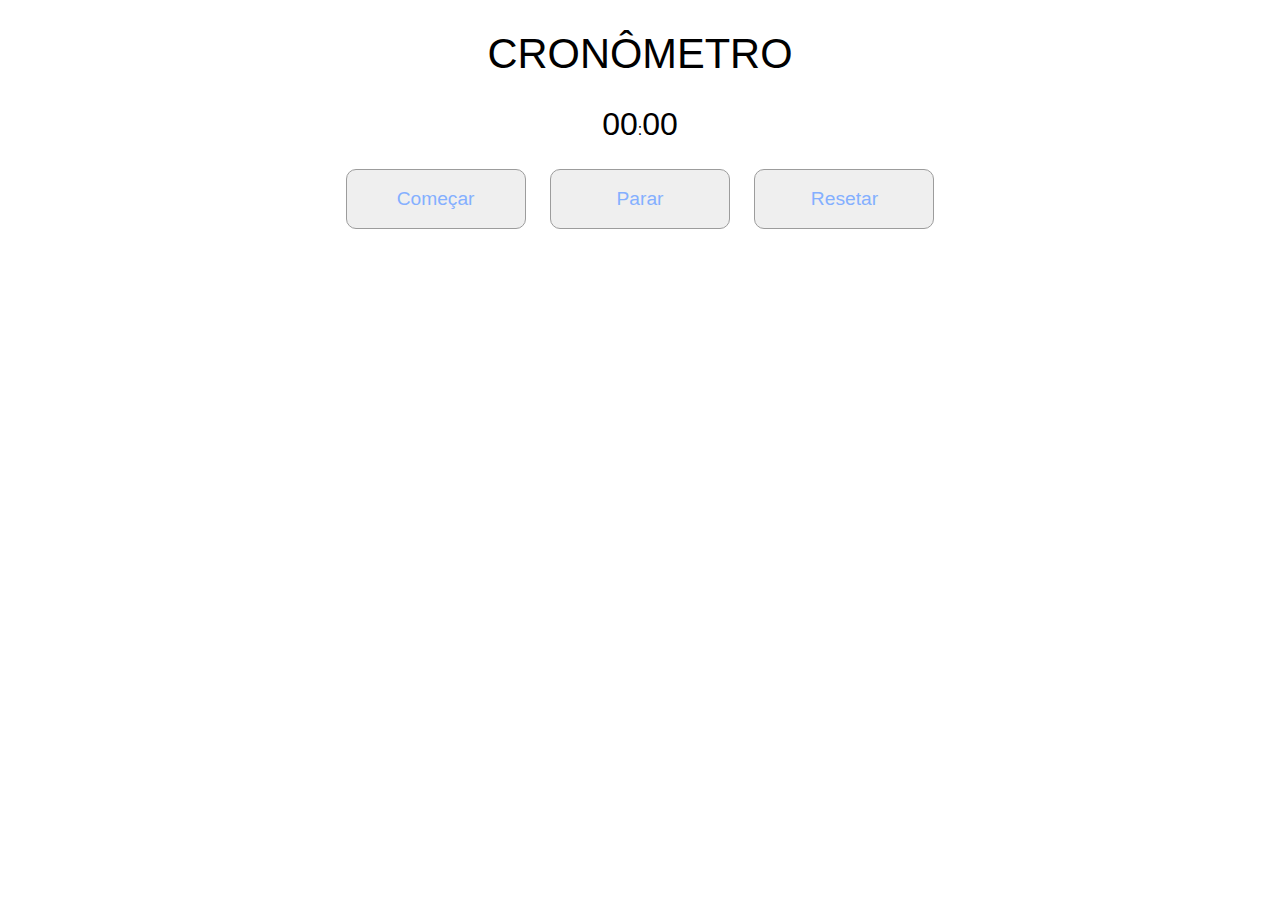
<file: index.html>
<!DOCTYPE html>
<html lang="PT-br">
<head>
    <meta charset="UTF-8">
    <meta http-equiv="X-UA-Compatible" content="IE=edge">
    <meta name="viewport" content="width=device-width, initial-scale=1.0">
    <title>Cronômetro</title>
    <link rel="stylesheet" type="text/css" href="estilo.css">
    <script type="text/javascript" src="cronometro.js"></script>
</head>
<body>
    <div class="wrapper">
        <h1>Cronômetro</h1>
        <p><span id="segundos">00</span>:<span id="dezenas">00</span></p>
        <button id="comecar">Começar</button>
        <button id="parar">Parar</button>
        <button id="resetar">Resetar</button>
    </div>
    
</body>
</html>
</file>
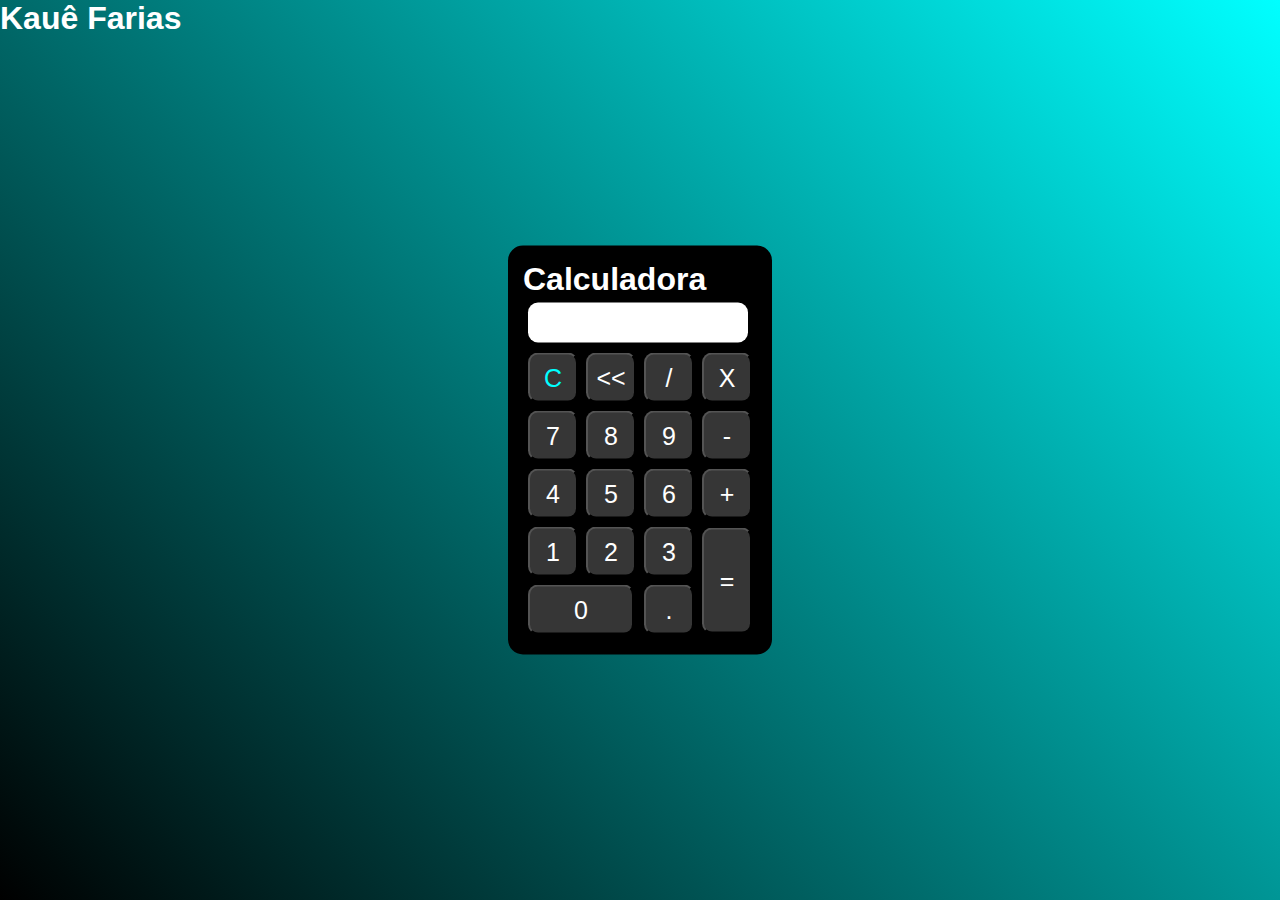
<file: calculadora/index.html>
<!DOCTYPE html>
<html lang="pt-br">
<head>
    <meta charset="UTF-8">
    <meta http-equiv="X-UA-Compatible" content="IE=edge">
    <meta name="viewport" content="width=device-width, initial-scale=1.0">
    <title>Calculadora</title>
    <link rel="stylesheet" type="text/css" href="estilo.css">
    <script type="text/javascript" src="calculadora.js"></script>
</head>
<body>
    <div class="fundo">
        <h1>Kauê Farias</h1>
        <div class="calculadora">
        <h1>Calculadora</h1>
        <p id="resultado"></p>
        <table>
           <tr>
               <td><button id="Cz" onclick="limpar()">C</button></td>
               <td><button onclick="apagar()"><<</button></td>
               <td><button onclick="inserir ('/')">/</button></td>
               <td><button onclick="inserir ('*')">X</button></td>
           </tr> 
           <tr>
            <td><button onclick="inserir ('7')">7</button></td>
            <td><button onclick="inserir ('8')">8</button></td>
            <td><button onclick="inserir ('9')">9</button></td>
            <td><button onclick="inserir ('-')">-</button></td>
        </tr> 
        <tr>
            <td><button onclick="inserir ('4')">4</button></td>
            <td><button onclick="inserir ('5')">5</button></td>
            <td><button onclick="inserir ('6')">6</button></td>
            <td><button onclick="inserir ('+')">+</button></td>
        </tr> 
        <tr>
            <td><button onclick="inserir ('1')">1</button></td>
            <td><button onclick="inserir ('2')">2</button></td>
            <td><button onclick="inserir ('3')">3</button></td>
            <td rowspan="2"><button id="igual" onclick="calcular()">=</button></td>
        </tr> 
        <tr>
            <td colspan="2"><button id="zero" onclick="inserir ('0')">0</button></td>
            <td><button onclick="inserir ('.')">.</button></td>
        </tr>
        </table>
        </div>
    </div>
</body>
</html>
</file>
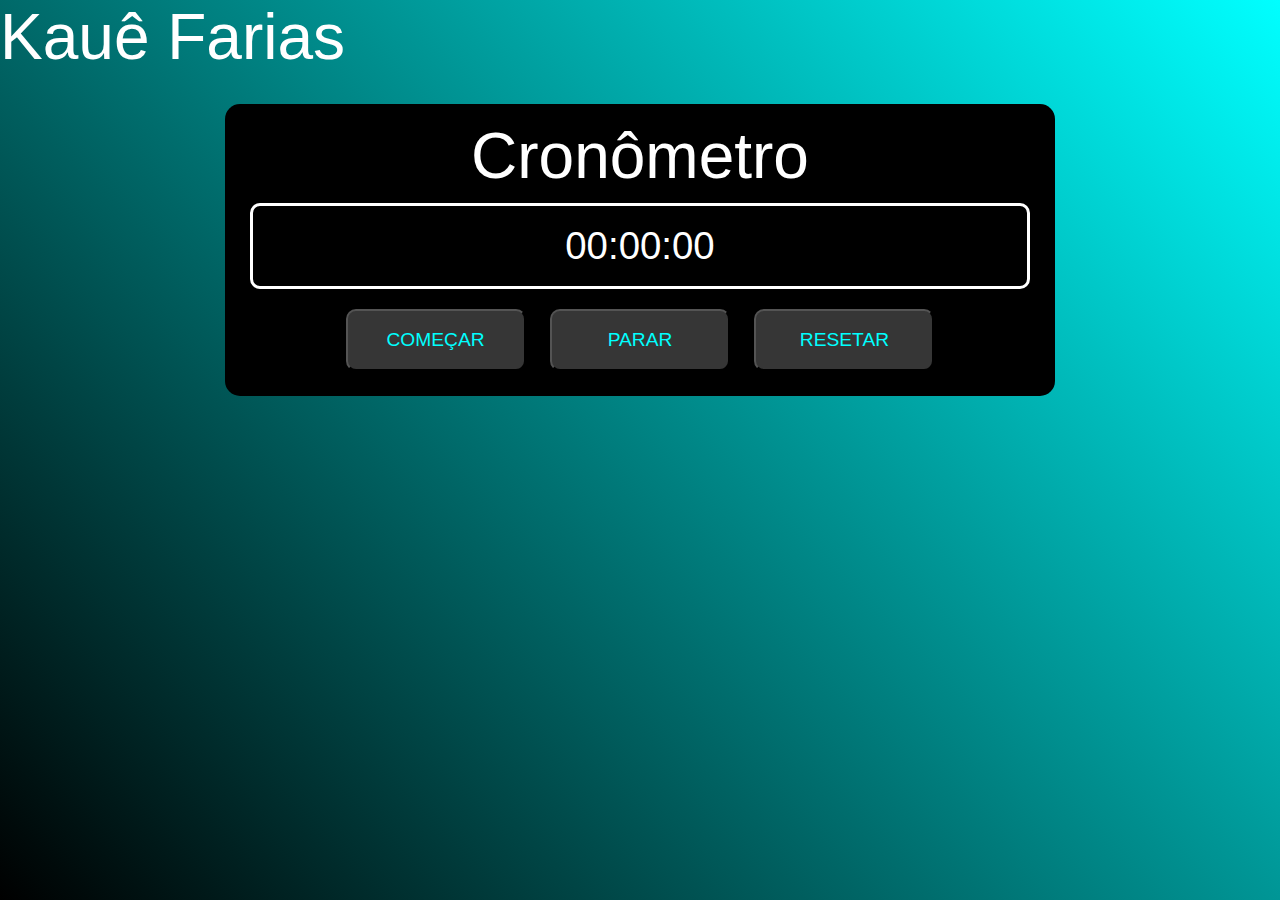
<file: cronometro/index.html>
<!DOCTYPE html>
<html lang="PT-br">
<head>
    <meta charset="UTF-8">
    <meta http-equiv="X-UA-Compatible" content="IE=edge">
    <meta name="viewport" content="width=device-width, initial-scale=1.0">
    <title>Cronômetro</title>
    <link rel="stylesheet" type="text/css" href="estilo.css">
    <script type="text/javascript" src="cronometro.js"></script>
</head>
<body>
    <h1>Kauê Farias</h1>
    <div class="wrapper">
        <h1>Cronômetro</h1>
        <fieldset>
        <p><span id="minutos">00</span>:<span id="segundos">00</span>:<span id="dezenas">00</span></p>
        </fieldset>
        <button id="comecar">COMEÇAR</button>
        <button id="parar">PARAR</button>
        <button id="resetar">RESETAR</button>
    </div>
     
    
</body>
</html>
</file>
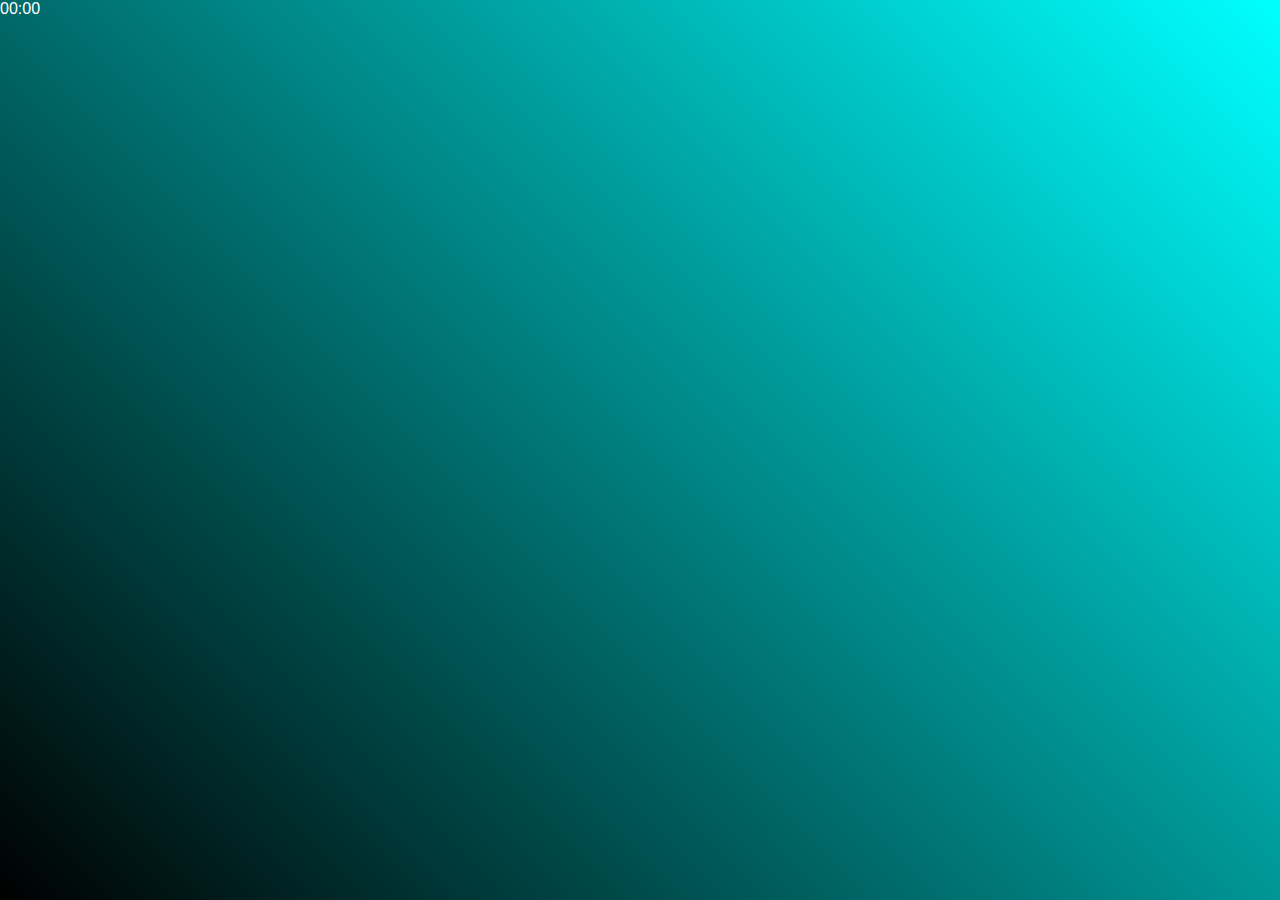
<file: relogio/index.html>
<!DOCTYPE html>
<html lang="en">
<head>
    <meta charset="UTF-8">
    <meta http-equiv="X-UA-Compatible" content="IE=edge">
    <meta name="viewport" content="width=device-width, initial-scale=1.0">
    <link rel="stylesheet" type="text/css" href="estilo.css">
    <script type="text/javascript" src="relogio.js"></script>
    <title>Relógio</title>
    
</head>
<body>
    <div class="relogio">
        <div class="display">00:00</div>
    </div>
</body>
</html>
</file>
<file: estilo.css>
body {
background:base-color;
font-family: "HelveticaNeue-Light", "Helvetica Neue Light", "Helvetica Neue", Helvetica, Arial, "Lucida Grande", sans-serif; 
height:100%;
}

.wrapper {
width: 800px;
margin: 30px auto;
color:rgb(0, 0, 0);
text-align:center;
}

h1, h2, h3 {
  font-family: 'Roboto', sans-serif;
  font-weight: 100;
  font-size: 2.6em;
  text-transform: uppercase;
}

#segundos, #dezenas{
  font-size:2em;
}

button{
background:base-color;
color:rgb(132, 175, 255);
border: solid 1px rgb(156, 156, 156);
border-radius: 10px;
text-decoration:none;
cursor:pointer;
font-size:1.2em;
padding:18px 10px;
width:180px;
margin: 10px;
 outline: none;
}
</file>
<file: calculadora/estilo.css>
* {
    margin: 0;
    padding: 0;
}

.fundo {
    background-image: linear-gradient(45deg, black, aqua);
    height: 100vh;
    color: #fff;
    font-family: 'Roboto', sans-serif;
}

.calculadora {
    position: absolute;
    background-color: black;
    top: 50%;
    left: 50%; 
    transform: translate(-50%, -50%);
    border-radius: 15px;
    padding: 15px;
}

button {
    color: #fff;
    background-color: rgb(54, 54, 54);
    border-radius: 10px;
    width: 50px;
    height: 50px;
    font-size: 25px;
    cursor: pointer;
    margin: 3px;
}

#Cz {
    color: aqua;
}

button:hover{
    background-color:  rgb(0, 0, 0);
}

#igual {
    height: 106px;
}

#zero {
    width: 106px;
}

#resultado {
    border-radius: 10px;
    color: black;
    font-size: 25px;
    background-color: #fff;
    width: 210px;
    height: 30px;
    margin: 5px;
    text-align: right;
    padding: 5px;
}
</file>
<file: cronometro/estilo.css>
*{
  margin: 0;
  padding: 0;
}

body {
  background-image: linear-gradient(45deg, black, aqua);
  height: 100vh;
  color: #fff;
  font-family: 'Roboto', sans-serif; 
  }

.wrapper {
background-color: black;
width: 800px;
margin: 30px auto;
color:rgb(0, 0, 0);
text-align:center;
top: 50%;
left: 50%; 
border-radius: 15px;
padding: 15px;
}

h1, h2, h3 {
  color: #fff;
  font-family: 'Roboto', sans-serif;
  font-weight: 100;
  font-size: 4em;
}

p {
  font-size:2em;
}

button{
background:rgb(54, 54, 54);;
color:aqua;
border-radius: 10px;
text-decoration:none;
cursor:pointer;
font-size:1.2em;
padding:18px 10px;
width:180px;
margin: 10px;
 outline: none;
}

fieldset {
  background:base-color;
  color:rgb(255, 255, 255);
  border: solid 3px rgb(255, 255, 255);
  border-radius: 10px;
  text-decoration:none;
  cursor:pointer;
  font-size:1.2em;
  padding:18px 10px;
  margin: 10px;
   outline: none;
}
</file>
<file: relogio/estilo.css>
*{
    margin: 0;
    padding: 0;
  }

  body {
    background-image: linear-gradient(45deg, black, aqua);
    height: 100vh;
    color: #fff;
    font-family: 'Roboto', sans-serif; 
    }
</file>
